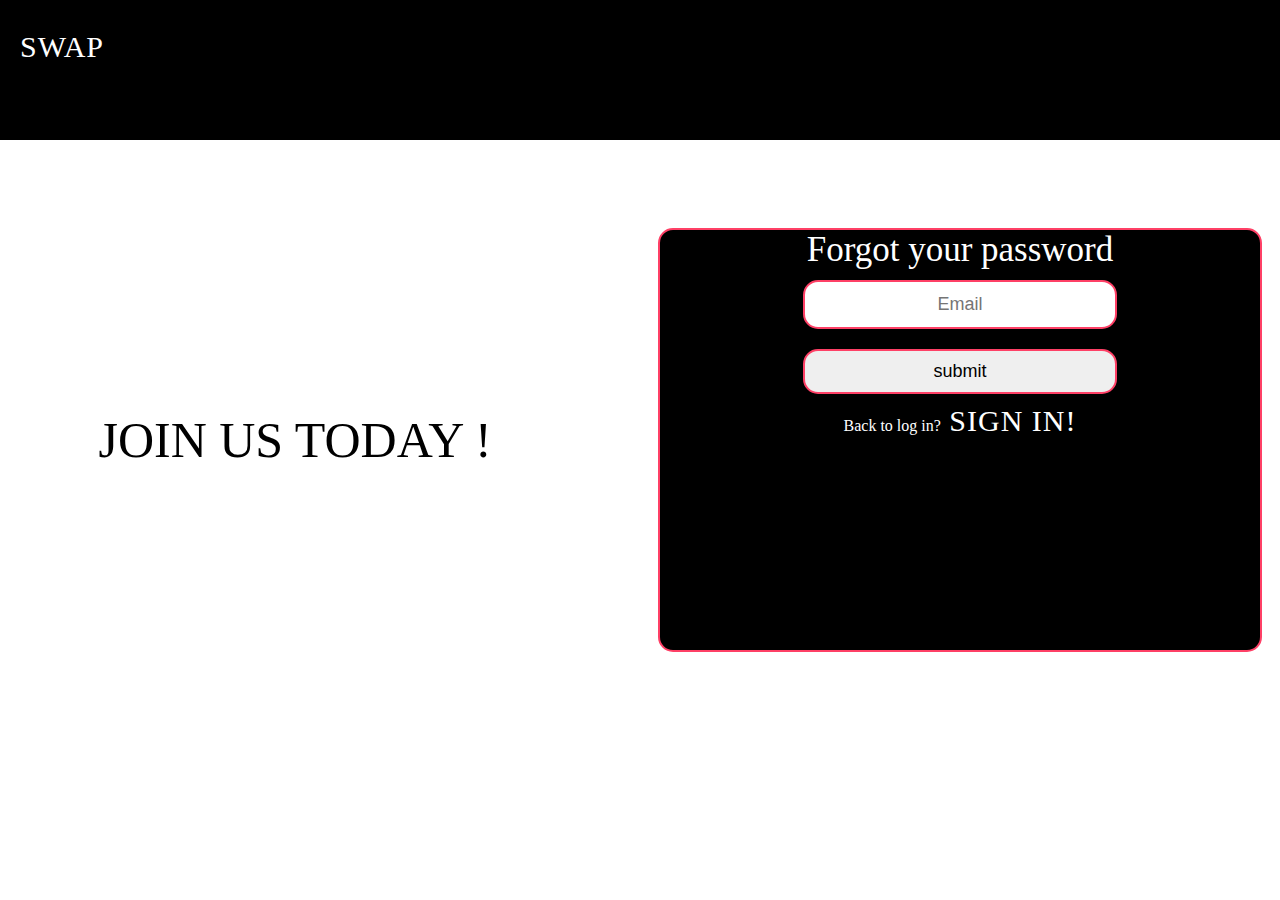
<file: forgotpass.html>
<!DOCTYPE html>
<html lang="en">
  <head>
    <meta charset="UTF-8" />
    <meta name="viewport" content="width=device-width, initial-scale=1.0" />
    <meta http-equiv="X-UA-Compatible" content="ie=edge" />
    <title>HTML 5 Boilerplate</title>
    <link rel="stylesheet" href="style.css" />
  </head>
  <body>
    <div id="logo" style="background-color: black;"> <a href="index.html">SWAP</a></div>
    <div id="maindiv">
        <div id="leftmaindiv"><p><span id="jointext">JOIN US TODAY !</span></p></div>
        <div id="rightmaindiv">
          <d id="logincard" style="background-color: black;">
            <p id="signtext" style="color: white;">Forgot your password </p>
            <div id="inputdiv">
              <input id='logininput'  class="bac a"  type="input" placeholder="Email">
              <button id="signinbutton" onclick="forgot()">submit</button>
              <p style='padding-bottom: 20px; color: white;'>Back to log in?<a href="login.html"> SIGN IN!</a></p>

    </div>
    <script src="index.js"></script>
  </body>
</html>
</file>
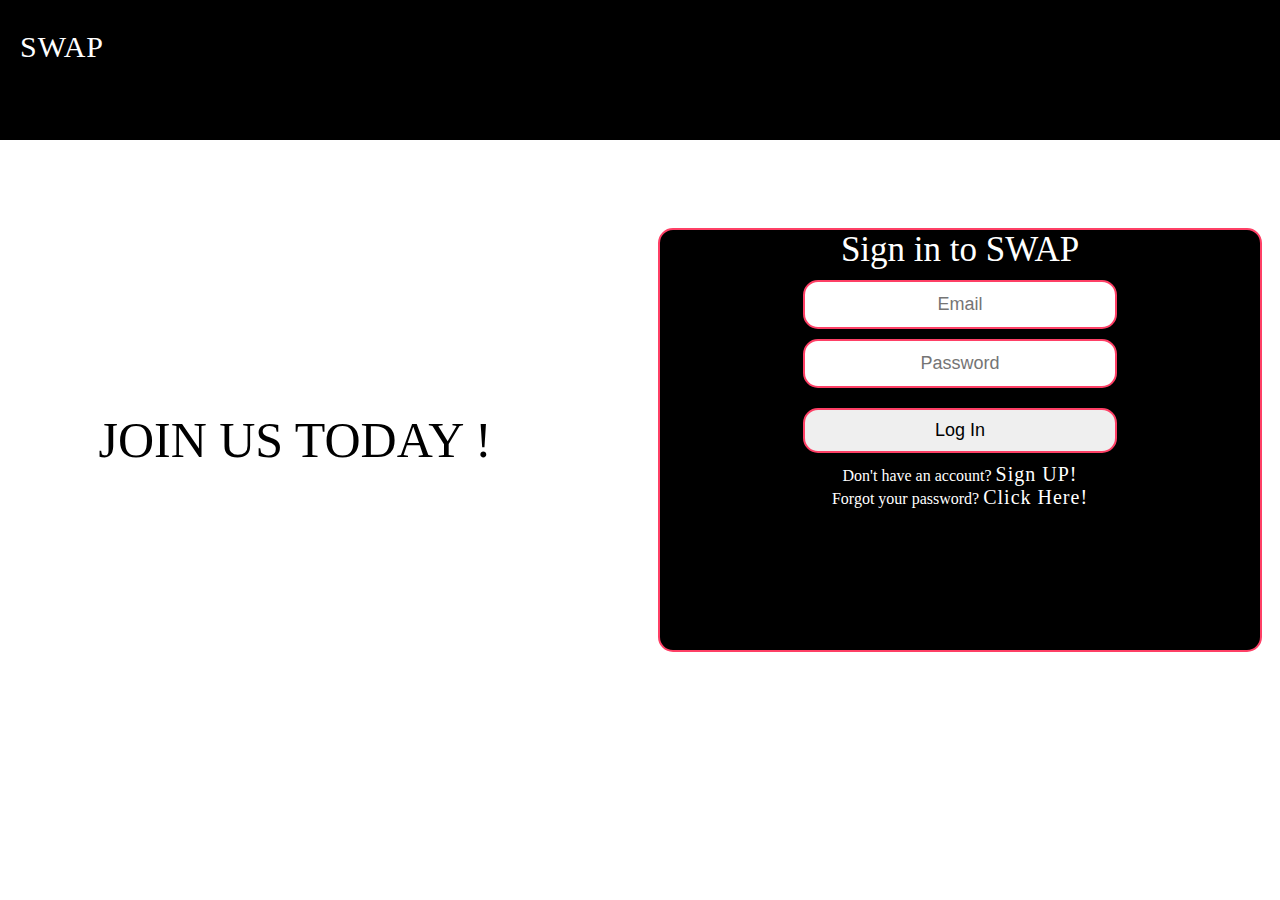
<file: login.html>
<!DOCTYPE html>
<html lang="en">
  <head>
    <meta charset="UTF-8" />
    <meta name="viewport" content="width=device-width, initial-scale=1.0" />
    <meta http-equiv="X-UA-Compatible" content="ie=edge" />
    <title>SWAP BOOKS</title>
    <link rel="stylesheet" href="style.css" />
  </head>
  <body>
    <div id="logo" style="background-color: black;"><a href="index.html">SWAP</a></div>
    <div id="maindiv">
        <div id="leftmaindiv"><p><span id="jointext">JOIN US TODAY !</span></p></div>
        <div id="rightmaindiv">
            <d id="logincard" style="background-color: black;">
                
                    <p id="signtext" style="color: white;"> Sign in to SWAP</p>
                    <div id="inputdiv">
                        <input id='logininput2 ' class="b a" type="input" placeholder="Email">
                        <input id='passinput2 ' class="ba a"  type="password" placeholder="Password">

                        
                        <button id="signinbutton" onclick="login()">Log In</button>
                      
                        <p style="color: white;">Don't have an account? <a class='logbuttext'href="signup.html">Sign UP!</a></p>
                        <p style="color: white;" >Forgot your password? <a class='logbuttext' href="forgotpass.html">Click Here!</a></p>
                        
                      
                    </div>
                    

                
                
            </div>
        </div>
    </divZ>


    <div id="parentdiv">
    </div>
      <div id="tradeoffers">

      </div>

    
    
    <script src="index.js"></script>
  </body>
</html>
</file>
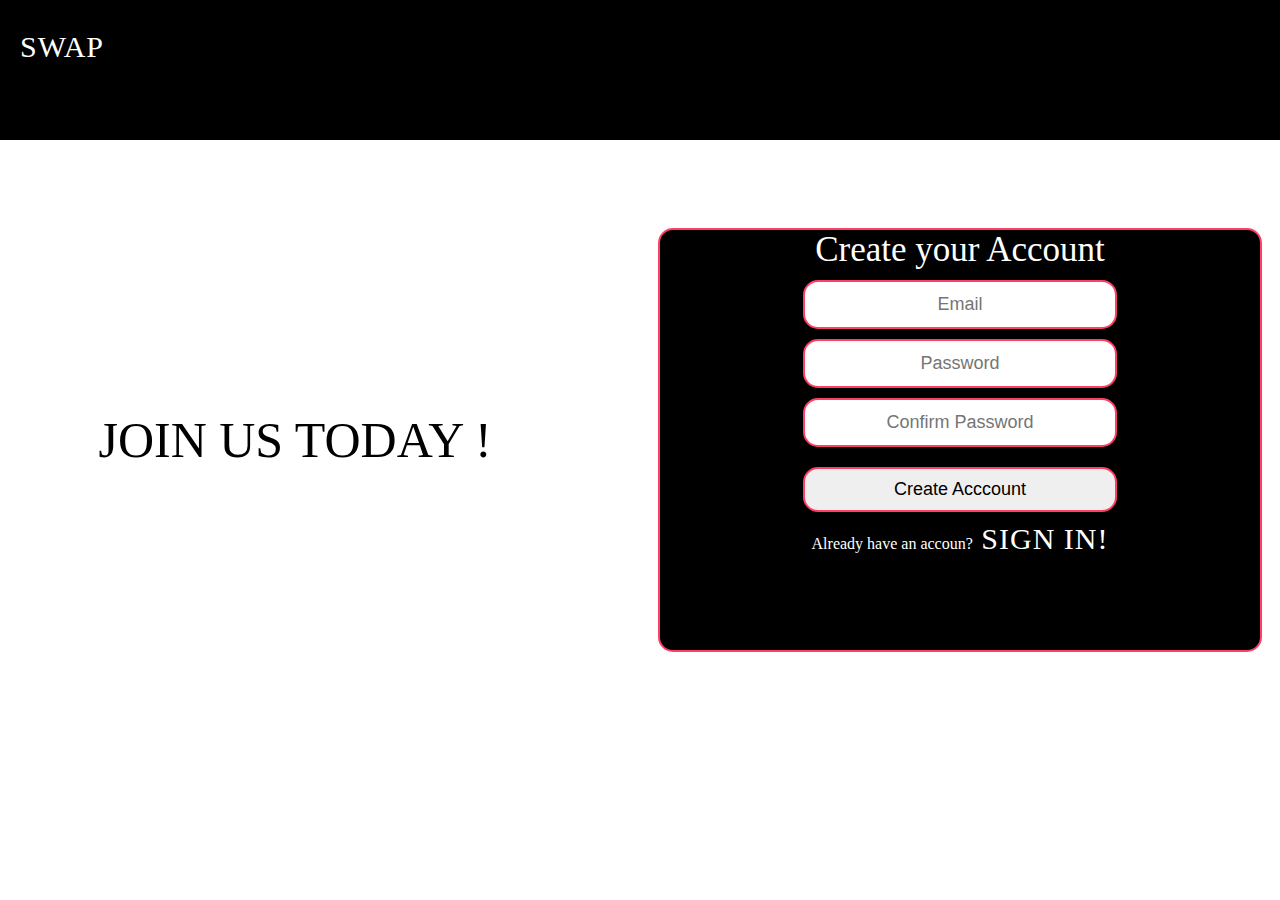
<file: signup.html>
<!DOCTYPE html>
<html lang="en">
  <head>
    <meta charset="UTF-8" />
    <meta name="viewport" content="width=device-width, initial-scale=1.0" />
    <meta http-equiv="X-UA-Compatible" content="ie=edge" />
    <script src="index.js"></script>
    <title>HTML 5 Boilerplate</title>
    <link rel="stylesheet" href="style.css" />
  </head>
  <body>
    <div id="logo" style="background-color: black;"> <a href="index.html">SWAP</a></div>
    <div id="maindiv">
        <div id="leftmaindiv"><p><span id="jointext">JOIN US TODAY !</span></p></div>
        <div id="rightmaindiv">
            <d id="logincard" style="background-color: black;">
                
                    <p id="signtext" style="color: white;"> Create your Account</p>
                    <div id="inputdiv">
                        <input id='logininput' class="einputcreate a" type="input" placeholder="Email">
                        <input id='passinput' class="pinputcreate a" type="password" placeholder="Password">
                        <input id='passinput' class="cpinputcreate a" type="password" placeholder="Confirm Password">

                        <button id="signinbutton" onclick="createAccount()">Create Acccount</button>
                        <p style='padding-bottom: 20px; color: white'>Already have an accoun?<a href="login.html"> SIGN IN!</a></p>

                        
                        

                    </div>
                    

                
                
            </div>
        </div>
    </divZ>
    
  </body>
</html>
</file>
<file: style.css>
* {
  margin: 0;
  padding: 0;
  scroll-behavior: smooth;
}
#navbar {
  /* background-color: rgba(15, 14, 14, 0.377); */
  background-color: #0e1111;

  height: 100px;
  display: flex;
  width: 100%;
  display: grid;
  grid-template-columns: 1fr 0.5fr;
}
.logoa {
  color: #fe4066;
  font-size: 65px;
  margin-top: 0;
  position: absolute;
  top: 0;
  left: 40px;
}

header {
  position: sticky;
  top: 0;
  z-index: 1;
  width: 100%;
}

/***************---MAIN----******************/

/* image {
  width: 200px;
  height: 200px;
} */

#motto {
  /* background-color: yellow; */
  /* text-align: center; */
  font-size: 55px;
  padding-top: 150px;
  position: relative;
}
#thinktext {
  display: block;
  font-family: "Shadows Into Light", cursive;
  /* color: #fe4066; */
  color: white;
  font-size: 75px;
}
#livetext {
  margin-left: 300px;
  font-family: "Shadows Into Light", cursive;
  /* color: #fe4066; */
  color: white;
  margin-top: 35px;

  position: absolute;
  top: 280px;
  left: 110px;
  font-size: 75px;
}
.sspan {
  color: #fe4066;
  position: relative;
  left: 0px;
  font-size: 95px;
}
.sspanlive {
  color: #fe4066;
  position: relative;
  left: 70px;
  font-size: 95px;
}

blockquote {
  font-family: Georgia, serif;
  position: relative;
  margin: 0.5em;
  padding: 0.5em 2em 0.5em 3em;
  color: white;
}
/* Thanks: http://callmenick.com/post/styling-blockquotes-with-css-pseudo-classes */
blockquote:before {
  font-family: Georgia, serif;
  position: absolute;
  font-size: 4em;
  line-height: 1;
  top: 0;
  left: 35px;
  content: "\201C";
}

blockquote footer {
  padding: 0 2em 0 0;
  text-align: right;
}
blockquote cite:before {
  content: "\2013";
}

/***************---MAIN----******************/
#main {
  height:600px;
  /* background-color: grey; */

  background-image: url(boks.jpg);
  background-size: cover;
}

#main::before {
  content: "";
  position: absolute;

  width: 100%;
  height: 84%;
  background-color: rgba(
    17,
    17,
    17,
    0.4
  ); /* Change the alpha value to adjust the darkness */
  mix-blend-mode: multiply;
}

/* html {
  background-image: url("qwe.jpg");
  background-repeat: no-repeat;
  background-size: 1920px 1080px;
} */
image {
  opacity: 40%;
}

#leftnavbar {
  /* background-color: yellow; */
  display: flex;
  justify-content: space-evenly;
  /* justify-items: flex-end; */
  padding: 20px;
}

/* LOG IN PAGE *****************************************************/
#logo {
  /* background-color: yellow; */
  height: 100px;
  padding: 20px;
  margin: auto;
  font-size: 40px;
}
#maindiv {
  display: grid;
  grid-template-columns: 1fr 1fr;
}

#leftmaindiv {
  /* background-color: blue; */
  height: 600px;
  display: flex;
  align-items: center;
  justify-content: center;
}
#jointext {
  font-size: 50px;
}
#rightmaindiv {
  height: 600px;
  display: flex;
  justify-content: center;
  align-items: center;
}

#logincard {
  background-color: grey;
  height: 420px;
  width: 600px;
  border: 2px solid;
  border-color: #fe4066;
  border-radius: 15px;
}

#signtext {
  text-align: center;
  font-size: 35px;
}
.a {
  display: block;
  margin: 10px auto;
  width: 300px;
  height: 35px;
  font-size: 18px;
  border: 2px solid;
  border-color: #fe4066;
  border-radius: 15px;
}

input {
  text-align: center;
  padding: 5px;
  margin: 5px;
}
#inputdiv {
  text-align: center;
}

#signinbutton {
  /* background-color: red; */
  margin: 10px auto;
  width: 314px;
  height: 45px;
  font-size: 18px;
  border: 2px solid;
  border-color: #fe4066;
  border-radius: 15px;
}

/* #rightmaindiv {
  
} */

.showa {
  font-size: 15px;
  text-align: center;
}

/* LOG IN PAGE *****************************************************/

#rightnavbar {
  /* background-color: blue; */
  display: flex;
  justify-content: flex-end;
}
#passinput {
  display: block;
  margin: 10px auto;
  width: 300px;
  height: 35px;
  font-size: 18px;
  border: 2px solid;
  border-color: #fe4066;
  border-radius: 15px;
}

.logbuttext {
  font-size: 20px;
}
.passchange {
  font-size: 35px;
  text-align: center;
}

span {
  padding: 20px;
  margin-right: 50px;
}

a {
  color: white;
  font-size: 30px;
  /* font-family: "IM Fell DW Pica SC", serif; */
  font-family: "Shadows Into Light", cursive;
  position: relative;
  text-decoration: none;
  letter-spacing: 1px;
}
.efect:after,
.efect:before {
  content: "";
  position: absolute;
  height: 3px;
  width: 0;
  background-color: #fe4066;
  transition: 0.5s;
}
a:hover {
  color: #fe4066;
}
.efect::after {
  left: 0;
  bottom: -10px;
}
.efect::before {
  right: 0;
  top: -10px;
}
.efect:hover:after,
.efect:hover:before {
  width: 100%;
}

/* 
#leftnavbaritem {
  justify-items: flex-end;
} */

/*******   CATEGORIES DIV *******/

#Categories {
  margin: 0 auto;
  /* background-color: grey; */
  height: 700px;
  width: 1000px;
  display: grid;
  grid-template-columns: 1fr 1fr 1fr;
  align-items: center;
  justify-items: center;
}

.card {
  font-family: "Shadows Into Light", cursive;
  font-size: 45px;

  /* margin: auto 0; */
  display: flex;
  align-items: center;
  justify-content: center;
  opacity: 100%;
  transform: rotate(-45deg);

  /*   */
  border: solid #fe4066 10px;
  border-radius: 20px;

  transition: 1s;
}
.card:hover {
  border-radius: 5px;
  opacity: 60%;
  transform: rotate(0);
  border: solid #fe4066 30px;
}
#card1 {
  height: 200px;
  width: 200px;
  background-color: black;
}
#card2 {
  height: 200px;
  width: 200px;
  background-color: black;
}
#card3 {
  height: 200px;
  width: 200px;
  background-color: black;
}
#card4 {
  height: 200px;
  width: 200px;
  background-color: black;
}
#card5 {
  height: 200px;
  width: 200px;
  background-color: black;
}
#card6 {
  height: 200px;
  width: 200px;
  background-color: black;
}
.cardtext {
  /* transform: rotate(-45deg); */
  color: white;
  letter-spacing: 2px;
}
.cardtext:hover {
  color: #fe4066;
}

/*********************************** FANTASY BOOK SHOWCASE******/

#showcasediv {
  margin-top: 100px;
  display: grid;
  grid-template-columns: 1fr 1fr 1fr;
}

.showcasecard {
  margin: 50px 70px;
  width: 250px;
  height: 370px;

  background: linear-gradient(
    179.2deg,
    rgb(34, 34, 34) 0%,
    rgb(101, 100, 105) 29.7%,
    rgb(49, 48, 49) 63.4%,
    rgba(0, 0, 0, 0.58) 100.1%
  );

  text-align: center;
  color: white;

  padding: 2.5rem;
  position: relative;
  border: #fe4066 12px;
  border-radius: 25px;
  opacity: 75%;
  transition: 1.5s;
}

.showcasecard:hover {
  opacity: 100%;
  transform: scale(1.05, 1.05);
}
.showcasecard h1 {
  font-size: 30px;
}
.showcasecard h2 {
  font-size: 20px;
  margin-top: 55px;
}
.showcasecard .showlabel {
  position: absolute;
  bottom: 0;
  left: 50%;
  font-size: 25px;
}

.swapbutton {
  margin-top: 25px;
  padding: 1rem 1rem;
  background-color: white;
  transform: skewX(-15deg);
  border: black solid 5px;
  border-radius: 10px;
  border-color: #fe4066;
  font-size: 20px;
  color: black;
}

.swapbutton:hover {
  color: #333;
  background-color: #fe4066;
  border-color: white;
}

.catebut {
  background-color: black;
  width: 210px;
  height: 210px;
  color: white;
  text-shadow: 4px 4px 2px #fe4066;
  font-size: 35px;
  font-weight: bold;
  font-family: "Shadows Into Light", cursive;
  border-radius: 20px;
}

.disable {
  display: none;
}

#tradeoffers {
  display: flex;
}

.addbooktext {
  text-align: center;
  padding: 80px;
  color: white;
  text-shadow: 4px 4px 4px #fe4066;
  font-size: 55px;
  font-family: "Shadows Into Light", cursive;
  font-weight: bold;
}

/****************** SHOW BUTTONS**********/

#showbuttons {
  text-align: center;
  margin-top: 200px;
}

.showbooks {
  margin: 5px 5px;
  height: 100px;
  width: 250px;
  transform: skewX(-15deg);

  font-family: "Shadows Into Light", cursive;
  font-size: 30px;
  font-weight: bold;
  background-color: #fe4066;
  border: black solid 5px;
  border-radius: 10px;

  text-shadow: 2px 2px 2px white;
  font-size: 35px;
}

.showbooks:hover {
  transition: 0.5s;
  text-shadow: 2px 2px 4px black;
}

#mainbody {
  background: linear-gradient(180.2deg, black 6.8%, rgb(126, 116, 116) 85%);
}

#Contact {
  margin-top: 150px;
  padding: 30px;
  display: flex;
  color: white;
  justify-content: space-evenly;
  background-color: black;
}

.contacttext {
  color: #fe4066;
}

.Contact a {
  margin-left: 30px;
}
</file>
